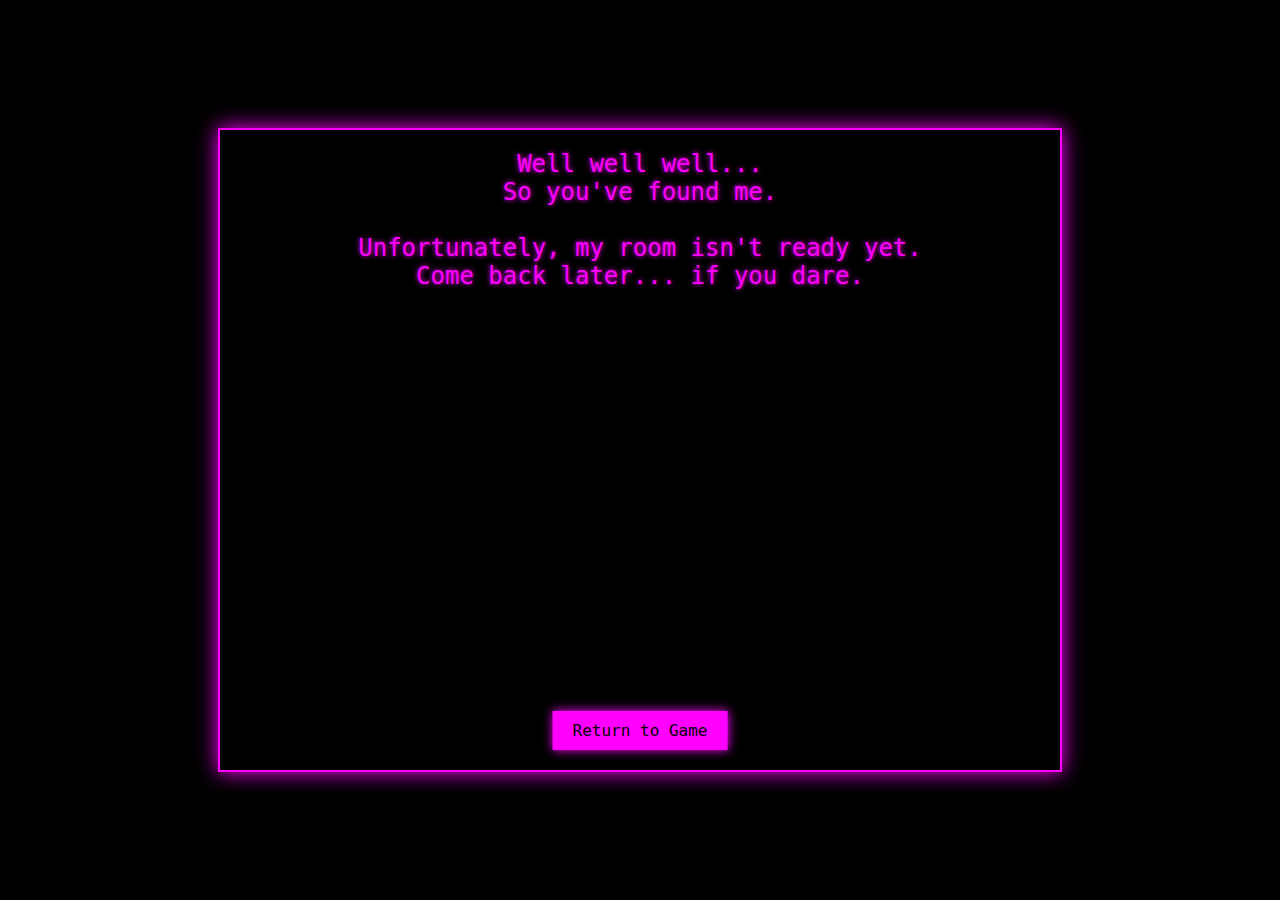
<file: luna.html>
<!DOCTYPE html>
<html>
<head>
  <title>Luna's Room</title>
  <style>
    body {
      margin: 0;
      background: #000;
      color: #ff00ff;
      font-family: monospace;
      display: flex;
      justify-content: center;
      align-items: center;
      min-height: 100vh;
      text-align: center;
    }

    .room {
      position: relative;
      width: 800px;
      height: 600px;
      border: 2px solid #ff00ff;
      box-shadow: 0 0 20px #ff00ff;
      padding: 20px;
      animation: glowPulse 2s ease-in-out infinite alternate;
    }

    .message {
      font-size: 24px;
      text-shadow: 0 0 5px #ff00ff;
      margin-bottom: 20px;
    }

    .glitch-text {
      animation: glitch 0.3s infinite;
    }

    @keyframes glowPulse {
      from {
        box-shadow: 0 0 10px #ff00ff;
      }
      to {
        box-shadow: 0 0 30px #ff00ff;
      }
    }

    @keyframes glitch {
      0% { transform: translate(0) }
      20% { transform: translate(-2px, 2px) }
      40% { transform: translate(-2px, -2px) }
      60% { transform: translate(2px, 2px) }
      80% { transform: translate(2px, -2px) }
      100% { transform: translate(0) }
    }

    #back-button {
      position: absolute;
      bottom: 20px;
      left: 50%;
      transform: translateX(-50%);
      padding: 10px 20px;
      background: #ff00ff;
      color: #000;
      border: none;
      cursor: pointer;
      font-family: monospace;
      font-size: 16px;
      box-shadow: 0 0 10px #ff00ff;
    }

    #back-button:hover {
      background: #ff66ff;
    }
  </style>
</head>
<body>
  <div class="room">
    <div class="message glitch-text">
      Well well well...<br>
      So you've found me.<br>
      <br>
      Unfortunately, my room isn't ready yet.<br>
      Come back later... if you dare.
    </div>
    <button id="back-button" onclick="window.location.href='index.html'">Return to Game</button>
  </div>
</body>
</html>
</file>
